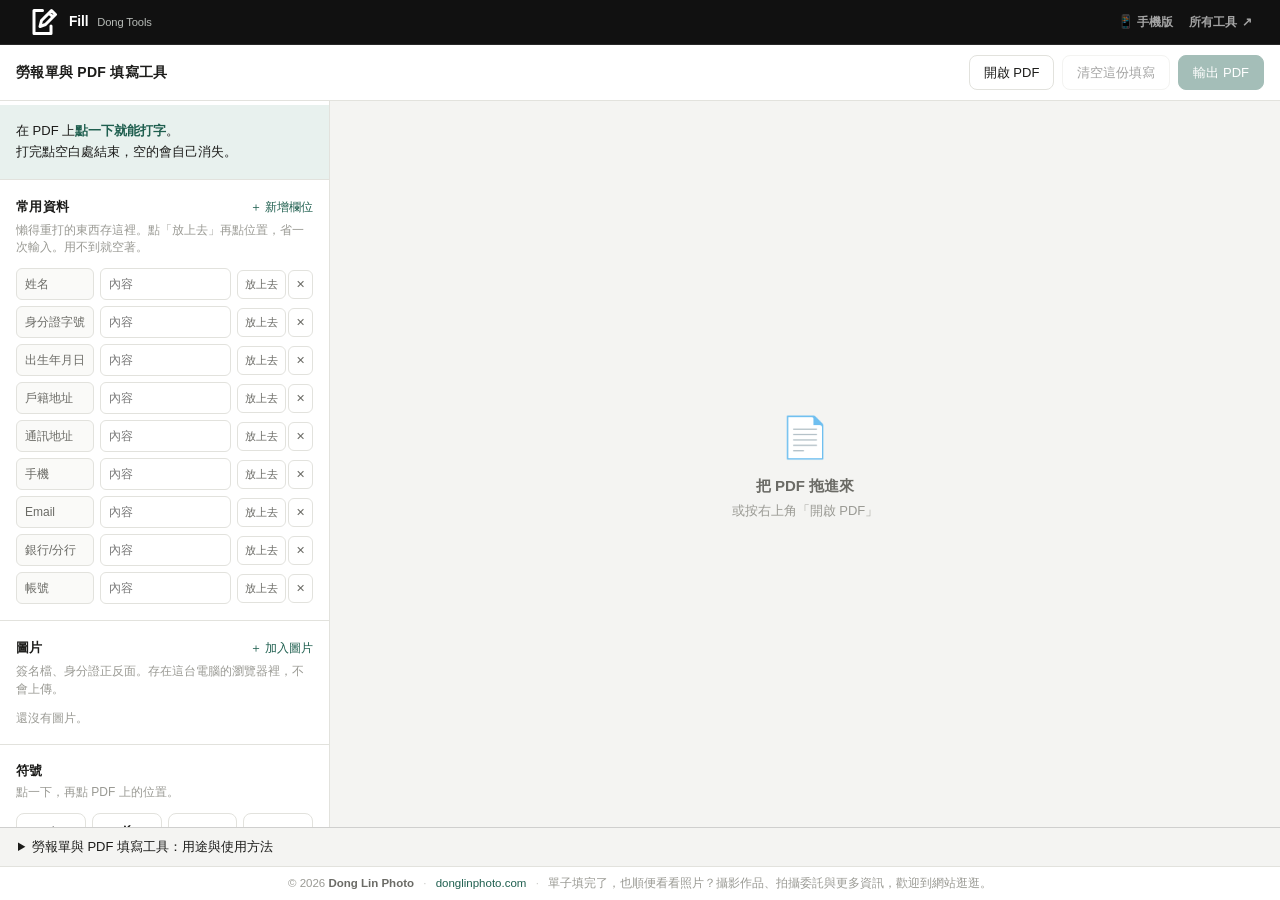
<file: index.html>
<!doctype html>
<html lang="zh-Hant">
<head>
<meta charset="utf-8">
<meta name="viewport" content="width=device-width, initial-scale=1">
<link data-tool-icon rel="icon" type="image/svg+xml" href="[data-uri]">
<link rel="icon" type="image/png" sizes="32x32" href="identity/icon-32.png">
<link rel="apple-touch-icon" href="identity/icon-180.png">
<title>勞報單與 PDF 填寫、加入簽名圖片｜Fill · Dong Tools</title>
<link rel="stylesheet" href="style.css">
<script>
/* 手機開這個網址就送去手機版。放在 head 最早執行，才不會先閃一下桌面版。
   打包成單檔時 build.mjs 只取 <body> 且會剝掉 script，所以這段不會進去
   ——單檔版沒有 m/ 目錄，導過去只會壞掉。 */
try {
  var coarse = matchMedia('(pointer: coarse)').matches;
  var isPhone = matchMedia('(max-width: 820px)').matches ||
    (coarse && Math.min(screen.width, screen.height) < 820);
  if (isPhone && location.protocol !== 'file:') {
    var full = new URLSearchParams(location.search).get('full');
    if (full) {
      try { localStorage.setItem('stayDesktop', '1'); } catch (e) {}
    }
    var stay = false;
    try { stay = !!localStorage.getItem('stayDesktop'); } catch (e) {}
    if (!stay && !full) location.replace('m/');
  }
} catch (e) {}
</script>
<meta name="description" content="開啟收到的勞務報酬單或 PDF，在指定位置填字、放入簽名與圖片，再輸出新的 PDF。保留原表單內容，適合重複填寫不同格式的勞報單。">
<meta name="robots" content="index, follow">
<meta property="og:title" content="勞報單與 PDF 填寫、加入簽名圖片｜Fill · Dong Tools">
<meta property="og:description" content="開啟收到的勞務報酬單或 PDF，在指定位置填字、放入簽名與圖片，再輸出新的 PDF。保留原表單內容，適合重複填寫不同格式的勞報單。">
<meta property="og:type" content="website">
<meta property="og:locale" content="zh_TW">
<meta property="og:site_name" content="Dong Tools">
<meta property="og:url" content="https://simple-pdf.donglinphoto.com/">
<meta property="og:image" content="https://simple-pdf.donglinphoto.com/identity/thumbnail.png">
<meta property="og:image:alt" content="勞報單與 PDF 填寫工具">
<meta name="twitter:card" content="summary_large_image">
<meta name="twitter:title" content="勞報單與 PDF 填寫、加入簽名圖片｜Fill · Dong Tools">
<meta name="twitter:description" content="開啟收到的勞務報酬單或 PDF，在指定位置填字、放入簽名與圖片，再輸出新的 PDF。保留原表單內容，適合重複填寫不同格式的勞報單。">
<meta name="twitter:image" content="https://simple-pdf.donglinphoto.com/identity/thumbnail.png">
<link rel="canonical" href="https://simple-pdf.donglinphoto.com/">
<script type="application/ld+json">{"@context": "https://schema.org", "@type": "WebApplication", "name": "勞報單與 PDF 填寫工具", "url": "https://simple-pdf.donglinphoto.com/", "description": "開啟收到的勞務報酬單或 PDF，在指定位置填字、放入簽名與圖片，再輸出新的 PDF。保留原表單內容，適合重複填寫不同格式的勞報單。", "applicationCategory": "BusinessApplication", "operatingSystem": "Web", "inLanguage": "zh-Hant-TW"}</script>
<style>
.tool-guide{flex:none;margin:0;padding:8px 18px;max-height:40vh;overflow:auto;font-size:13px;line-height:1.7;border-top:1px solid #8885}.tool-guide>summary{cursor:pointer}.tool-guide-content{max-width:960px;margin:0 auto;padding:24px 20px;font-size:14px;line-height:1.8;text-align:left}.tool-guide-content h2{font-size:18px;margin:18px 0 8px}.tool-guide-content p{margin:8px 0}.tool-guide-content ol{padding-left:24px}.tool-guide-content details{margin:8px 0}.tool-guide-content summary{cursor:pointer}.tool-guide-content a{color:inherit;text-decoration:underline}@media print{.tool-guide,.tool-guide-content{display:none!important}}
</style>
<link rel="alternate" media="only screen and (max-width: 820px)" href="https://simple-pdf.donglinphoto.com/m/">
</head>
<body>

<nav class="dong-tools-bar" aria-label="Dong Tools 品牌導覽">
  <div class="dong-tools-bar-inner">
    <a class="dong-tools-brand" aria-label="Fill · Dong Tools（前往工具總站）" href="https://tools.donglinphoto.com/" target="_blank" rel="noopener noreferrer">
      <img alt="" width="32" height="32" src="[data-uri]">
      <span>Fill</span>
      <span class="dong-tools-family">Dong Tools</span>
      <span class="sr-only">（另開新分頁）</span>
    </a>
    <div class="dong-tools-right">
      <!-- 點手機版＝改變主意，把「留在電腦版」的記憶清掉，之後用手機開才會自動進手機版 -->
      <a class="dong-tools-alt-link" href="m/"
         onclick="try{localStorage.removeItem('stayDesktop')}catch(e){}">📱 手機版</a>
      <a class="dong-tools-hub-link" href="https://tools.donglinphoto.com/" target="_blank" rel="noopener noreferrer">
        所有工具 <span aria-hidden="true">↗</span>
        <span class="sr-only">（另開新分頁）</span>
      </a>
    </div>
  </div>
</nav>

<header class="topbar">
  <h1 class="brand" style="margin:0;font-size:inherit">勞報單與 PDF 填寫工具</h1>
  <div class="topbar-actions">
    <label class="btn btn-ghost">
      開啟 PDF
      <input type="file" id="pdfInput" accept="application/pdf" hidden>
    </label>
    <button class="btn btn-ghost" id="clearMarksBtn" disabled>清空這份填寫</button>
    <button class="btn btn-primary" id="exportBtn" disabled>輸出 PDF</button>
  </div>
</header>

<div class="layout">

  <aside class="sidebar">

    <section class="panel panel-lead">
      <p class="lead">在 PDF 上<strong>點一下就能打字</strong>。<br>打完點空白處結束，空的會自己消失。</p>
    </section>

    <section class="panel">
      <div class="panel-head">
        <h2>常用資料</h2>
        <button class="link-btn" id="addFieldBtn">＋ 新增欄位</button>
      </div>
      <p class="hint">懶得重打的東西存這裡。點「放上去」再點位置，省一次輸入。用不到就空著。</p>
      <div id="fieldList" class="field-list"></div>
    </section>

    <section class="panel">
      <div class="panel-head">
        <h2>圖片</h2>
        <label class="link-btn">
          ＋ 加入圖片
          <input type="file" id="imgInput" accept="image/*" hidden multiple>
        </label>
      </div>
      <p class="hint">簽名檔、身分證正反面。存在這台電腦的瀏覽器裡，不會上傳。</p>
      <div id="imgList" class="img-list"></div>
    </section>

    <section class="panel">
      <h2>符號</h2>
      <p class="hint">點一下，再點 PDF 上的位置。</p>
      <div class="symbol-row" id="symbolRow">
        <button class="btn btn-small" data-sym="✓">✓</button>
        <button class="btn btn-small" data-sym="✗">✗</button>
        <button class="btn btn-small" data-sym="○">○</button>
        <button class="btn btn-small" data-sym="—">—</button>
      </div>
    </section>

    <section class="panel panel-muted">
      <h2>快捷鍵</h2>
      <dl class="keys">
        <dt>雙擊文字</dt><dd>改字</dd>
        <dt>方向鍵</dt><dd>微調位置</dd>
        <dt>Shift ＋ 方向鍵</dt><dd>大步移動</dd>
        <dt>Delete</dt><dd>刪掉選中的</dd>
        <dt>Esc</dt><dd>取消</dd>
      </dl>
    </section>

  </aside>

  <main class="stage" id="stage">
    <div class="empty-state" id="emptyState">
      <div class="empty-inner">
        <div class="empty-icon">📄</div>
        <h3>把 PDF 拖進來</h3>
        <p>或按右上角「開啟 PDF」</p>
      </div>
    </div>
    <div class="pages" id="pages"></div>
  </main>

</div>

<details class="tool-guide"><summary>勞報單與 PDF 填寫工具：用途與使用方法</summary><section class="tool-guide-content" aria-label="勞報單與 PDF 填寫工具使用說明"><h2>勞報單與 PDF 填寫工具可以做什麼？</h2><p>在收到的 PDF 上填入資料、簽名與圖片，輸出新檔案，適合廠商提供的不同格式勞務報酬單。</p><h2>三步使用方法</h2><ol><li>開啟要填寫的原始 PDF。</li><li>點選位置輸入文字，依需要加入簽名或圖片並調整位置。</li><li>檢查每一頁的內容，再輸出新的 PDF。</li></ol><h2>常見問題</h2><details><summary>可以修改 PDF 原本的文字嗎？</summary><p>工具是在原表單上加入文字與圖片，不會改寫 PDF 原本已印好的文字。</p></details><details><summary>簽名等同電子簽署服務嗎？</summary><p>這裡是將簽名圖片放入 PDF，沒有身分驗證、簽署流程或數位憑證。</p></details><details><summary>手機會保留填寫內容嗎？</summary><p>手機版內容只留在目前頁面，關閉前請先輸出 PDF；桌面版另有常用資料與圖片保存功能。</p></details><p><a href="https://tools.donglinphoto.com/">查看 Dong Tools 的照片排版、報價與文件工具</a></p></section></details>
<footer class="site-footer">
  <span>© <span id="year">2026</span> <strong>Dong Lin Photo</strong></span>
  <span class="dot" aria-hidden="true">·</span>
  <a href="https://donglinphoto.com" target="_blank" rel="noopener noreferrer">donglinphoto.com<span class="sr-only">（另開新分頁）</span></a>
  <span class="dot" aria-hidden="true">·</span>
  <span>單子填完了，也順便看看照片？攝影作品、拍攝委託與更多資訊，歡迎到網站逛逛。</span>
  <span id="visits" class="visits" hidden></span>
</footer>

<!-- 選取元素後的浮動工具列 -->
<div class="floating-bar" id="floatBar" hidden>
  <div class="fb-group" id="fbTextGroup">
    <button class="fb-btn" data-act="size-down" title="縮小字">A−</button>
    <span class="fb-val" id="fbSize">14</span>
    <button class="fb-btn" data-act="size-up" title="放大字">A＋</button>
    <span class="fb-sep"></span>
    <button class="fb-btn fb-edit" data-act="edit">改字</button>
  </div>
  <div class="fb-group" id="fbImgGroup">
    <button class="fb-btn" data-act="scale-down" title="縮小">−</button>
    <span class="fb-val" id="fbScale">100%</span>
    <button class="fb-btn" data-act="scale-up" title="放大">＋</button>
  </div>
  <span class="fb-sep"></span>
  <button class="fb-btn fb-del" data-act="delete" title="刪除">刪除</button>
</div>

<div class="toast" id="toast" hidden></div>

<script src="lib/pdf.js"></script>
<script src="lib/pdf-lib.min.js"></script>
<script>window.__PDFJS_WORKER_SRC = 'lib/pdf.worker.js';</script>
<script src="app.js"></script>
</body>
</html>
</file>
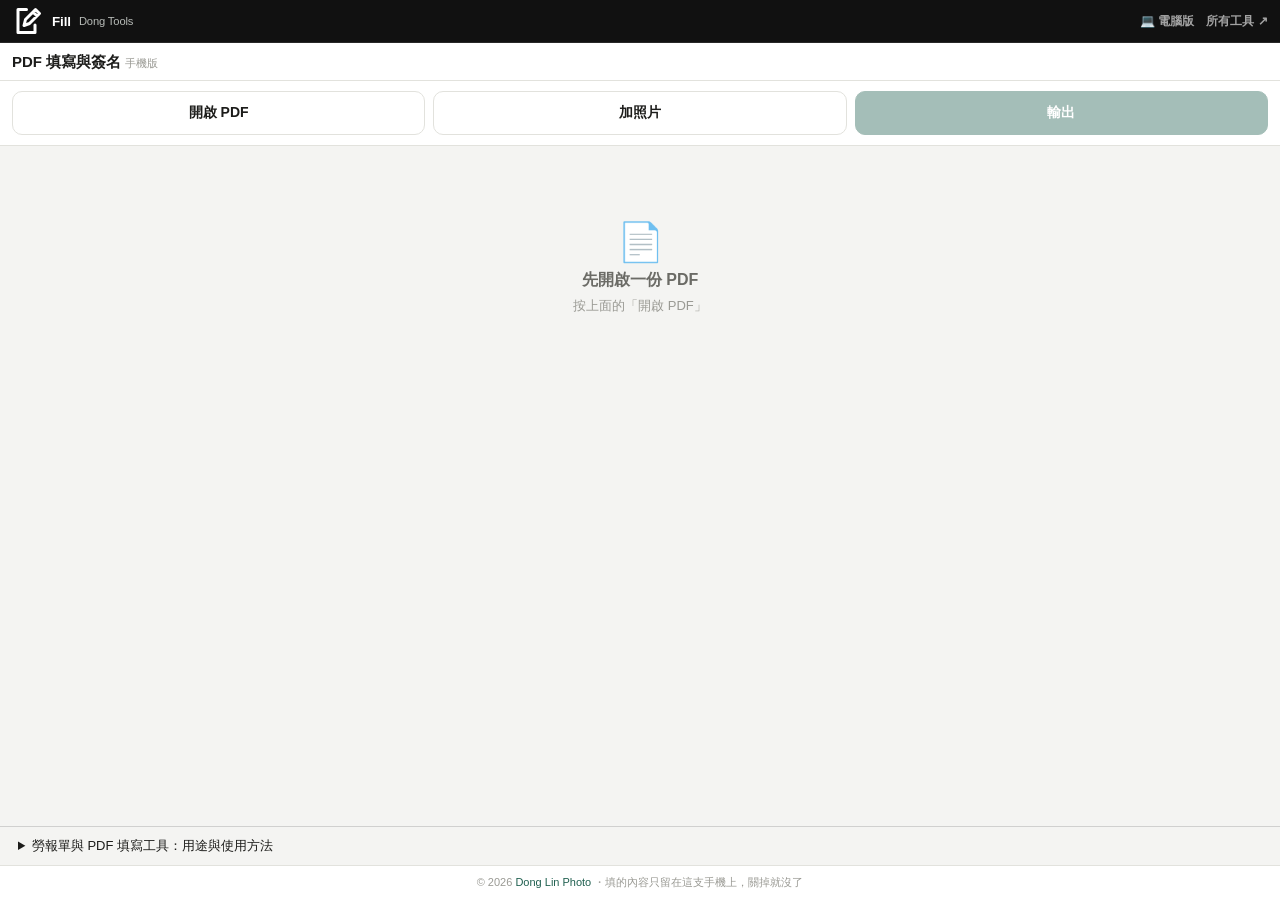
<file: m/index.html>
<!doctype html>
<html lang="zh-Hant">
<head>
<meta charset="utf-8">
<!-- 允許縮放：手機螢幕小，要對準格子得靠雙指放大 -->
<meta name="viewport" content="width=device-width, initial-scale=1, maximum-scale=5, viewport-fit=cover">
<link data-tool-icon rel="icon" type="image/svg+xml" href="[data-uri]">
<link rel="icon" type="image/png" sizes="32x32" href="../identity/icon-32.png">
<link rel="apple-touch-icon" href="../identity/icon-180.png">
<title>勞報單與 PDF 填寫、加入簽名圖片｜Fill · Dong Tools</title>
<style>
:root{
  --bg:#f4f4f2; --surface:#fff; --ink:#1c1c1a; --ink-soft:#6b6b66; --ink-faint:#9a9a94;
  --line:#e2e2dd; --accent:#1f5f4f; --accent-soft:#e8f1ee; --sel:#2f7de1; --danger:#a33a2c;
  --safe-b:env(safe-area-inset-bottom,0px);
}
*{box-sizing:border-box;}
html,body{margin:0; height:100%; overscroll-behavior:none;}
body{
  display:flex; flex-direction:column;
  font-family:-apple-system,"PingFang TC","Noto Sans TC",sans-serif;
  font-size:15px; background:var(--bg); color:var(--ink);
  -webkit-font-smoothing:antialiased; -webkit-text-size-adjust:100%;
}
.sr-only{position:absolute;width:1px;height:1px;padding:0;margin:-1px;overflow:hidden;clip:rect(0,0,0,0);white-space:nowrap;border:0;}

/* ---- Dong Tools 品牌條 ---- */
.dong-tools-bar{flex:none; background:#111; color:#fff; border-bottom:1px solid #282828;}
.dong-tools-bar-inner{display:flex; align-items:center; justify-content:space-between; gap:10px; min-height:42px; padding:0 12px;}
.dong-tools-brand,.dong-tools-hub-link,.dong-tools-alt-link{display:inline-flex; align-items:center; color:inherit; text-decoration:none;}
.dong-tools-brand{gap:8px; font-size:.84rem; font-weight:750; letter-spacing:-.01em;}
.dong-tools-brand img{width:32px;height:32px;flex-shrink:0;}
  .dong-tools-family{color:#b7bbb7;font-size:.7rem;font-weight:500;}
.dong-tools-right{display:flex; align-items:center; gap:12px;}
.dong-tools-alt-link,.dong-tools-hub-link{gap:4px; color:#a3a3a3; font-size:.76rem; font-weight:650; white-space:nowrap;}

/* ---- 標題與工具列 ---- */
header{
  flex:none; display:flex; align-items:center; gap:8px;
  padding:10px 12px 8px; background:var(--surface); border-bottom:1px solid var(--line);
}
header h1{margin:0; font-size:15px; font-weight:650;}
header .sub{font-size:11px; color:var(--ink-faint); font-weight:400;}
.spacer{flex:1;}

.toolbar{
  flex:none; display:flex; gap:8px; padding:10px 12px;
  background:var(--surface); border-bottom:1px solid var(--line);
}
.btn{
  flex:1; min-height:44px; padding:10px 12px; border-radius:10px;
  border:1px solid var(--line); background:var(--surface); color:var(--ink);
  font:inherit; font-size:14px; font-weight:600; cursor:pointer;
  display:inline-flex; align-items:center; justify-content:center; gap:6px;
  -webkit-tap-highlight-color:transparent;
}
.btn:disabled{opacity:.4;}
.btn-primary{background:var(--accent); border-color:var(--accent); color:#fff;}
label.btn{margin:0;}

/* ---- 舞台 ---- */
.stage{flex:1; min-height:0; overflow:auto; -webkit-overflow-scrolling:touch; padding:10px 0 calc(10px + var(--safe-b));}
.hintbar{
  margin:0 12px 10px; padding:10px 12px; border-radius:10px;
  background:var(--accent-soft); color:var(--ink); font-size:13px; line-height:1.55;
}
.hintbar strong{color:var(--accent);}
.pages{display:flex; flex-direction:column; align-items:center; gap:12px;}
.page-wrap{position:relative; background:#fff; box-shadow:0 1px 3px rgba(0,0,0,.16); flex:none;}
.page-wrap canvas{display:block; width:100%; height:100%;}
.overlay{position:absolute; inset:0;}

.empty{
  display:flex; flex-direction:column; align-items:center; justify-content:center;
  gap:6px; padding:64px 24px; color:var(--ink-faint); text-align:center;
}
/* 自訂的 display 會蓋掉瀏覽器對 [hidden] 的預設，沒有這行 hidden 等於沒作用 */
.empty[hidden]{display:none;}
.empty .big{font-size:38px;}
.empty h2{margin:0; font-size:16px; color:var(--ink-soft);}
.empty p{margin:0; font-size:13px;}

/* ---- 放上去的東西 ---- */
.mark{position:absolute; touch-action:none; user-select:none; transform-origin:top left;}
.mark::after{content:""; position:absolute; inset:-4px; border:1px dashed transparent; border-radius:3px;}
.mark.sel::after{border-color:var(--sel); border-style:solid;}
.mark-text{white-space:pre; color:#111; font-family:"PingFang TC","Noto Sans TC",sans-serif; min-width:1px;}
.mark-text.editing{
  outline:none; user-select:text; -webkit-user-select:text;
  background:rgba(47,125,225,.08); min-width:10px;
}
.mark-image img{display:block; width:100%; height:100%; pointer-events:none;}

/* ---- 選中後的操作列（固定在底部，手指好按）---- */
.actionbar{
  position:fixed; left:0; right:0; bottom:0; z-index:40;
  display:flex; gap:6px; padding:8px 10px calc(8px + var(--safe-b));
  background:#23231f; color:#fff;
}
.actionbar[hidden]{display:none;}
.actionbar button{
  flex:1; min-height:44px; border:none; border-radius:8px;
  background:rgba(255,255,255,.14); color:#fff; font:inherit; font-size:14px; font-weight:600;
  -webkit-tap-highlight-color:transparent;
}
.actionbar button.del{background:var(--danger);}
.actionbar .val{
  min-width:52px; display:inline-flex; align-items:center; justify-content:center;
  font-size:13px; color:#c9c9c2; font-variant-numeric:tabular-nums;
}

.toast{
  position:fixed; left:50%; bottom:calc(76px + var(--safe-b)); transform:translateX(-50%);
  z-index:50; max-width:86vw; padding:10px 16px; border-radius:20px;
  background:#23231f; color:#fff; font-size:13px; text-align:center; pointer-events:none;
}
.toast[hidden]{display:none;}

footer{
  flex:none; padding:8px 12px calc(8px + var(--safe-b));
  text-align:center; font-size:11px; line-height:1.6; color:var(--ink-faint);
  background:var(--surface); border-top:1px solid var(--line);
}
footer a{color:var(--accent); text-decoration:none;}
footer .visits{color:var(--accent);}
footer .visits[hidden]{display:none;}
</style>
<meta name="description" content="開啟收到的勞務報酬單或 PDF，在指定位置填字、放入簽名與圖片，再輸出新的 PDF。保留原表單內容，適合重複填寫不同格式的勞報單。">
<meta name="robots" content="index, follow">
<meta property="og:title" content="勞報單與 PDF 填寫、加入簽名圖片｜Fill · Dong Tools">
<meta property="og:description" content="開啟收到的勞務報酬單或 PDF，在指定位置填字、放入簽名與圖片，再輸出新的 PDF。保留原表單內容，適合重複填寫不同格式的勞報單。">
<meta property="og:type" content="website">
<meta property="og:locale" content="zh_TW">
<meta property="og:site_name" content="Dong Tools">
<meta property="og:url" content="https://simple-pdf.donglinphoto.com/">
<meta property="og:image" content="https://simple-pdf.donglinphoto.com/identity/thumbnail.png">
<meta property="og:image:alt" content="勞報單與 PDF 填寫工具">
<meta name="twitter:card" content="summary_large_image">
<meta name="twitter:title" content="勞報單與 PDF 填寫、加入簽名圖片｜Fill · Dong Tools">
<meta name="twitter:description" content="開啟收到的勞務報酬單或 PDF，在指定位置填字、放入簽名與圖片，再輸出新的 PDF。保留原表單內容，適合重複填寫不同格式的勞報單。">
<meta name="twitter:image" content="https://simple-pdf.donglinphoto.com/identity/thumbnail.png">
<link rel="canonical" href="https://simple-pdf.donglinphoto.com/">
<script type="application/ld+json">{"@context": "https://schema.org", "@type": "WebApplication", "name": "勞報單與 PDF 填寫工具", "url": "https://simple-pdf.donglinphoto.com/", "description": "開啟收到的勞務報酬單或 PDF，在指定位置填字、放入簽名與圖片，再輸出新的 PDF。保留原表單內容，適合重複填寫不同格式的勞報單。", "applicationCategory": "BusinessApplication", "operatingSystem": "Web", "inLanguage": "zh-Hant-TW"}</script>
<style>
.tool-guide{flex:none;margin:0;padding:8px 18px;max-height:40vh;overflow:auto;font-size:13px;line-height:1.7;border-top:1px solid #8885}.tool-guide>summary{cursor:pointer}.tool-guide-content{max-width:960px;margin:0 auto;padding:24px 20px;font-size:14px;line-height:1.8;text-align:left}.tool-guide-content h2{font-size:18px;margin:18px 0 8px}.tool-guide-content p{margin:8px 0}.tool-guide-content ol{padding-left:24px}.tool-guide-content details{margin:8px 0}.tool-guide-content summary{cursor:pointer}.tool-guide-content a{color:inherit;text-decoration:underline}@media print{.tool-guide,.tool-guide-content{display:none!important}}
</style>
</head>
<body>

<nav class="dong-tools-bar" aria-label="Dong Tools 品牌導覽">
  <div class="dong-tools-bar-inner">
    <a class="dong-tools-brand" aria-label="Fill · Dong Tools（前往工具總站）" href="https://tools.donglinphoto.com/" target="_blank" rel="noopener noreferrer">
      <img alt="" width="32" height="32" src="[data-uri]">
      <span>Fill</span>
      <span class="dong-tools-family">Dong Tools</span>
      <span class="sr-only">（另開新分頁）</span>
    </a>
    <div class="dong-tools-right">
      <!-- ?full=1 讓電腦版記住選擇，手機上才不會又被導回這裡 -->
      <a class="dong-tools-alt-link" href="../?full=1">💻 電腦版</a>
      <a class="dong-tools-hub-link" href="https://tools.donglinphoto.com/" target="_blank" rel="noopener noreferrer">
        所有工具 <span aria-hidden="true">↗</span>
        <span class="sr-only">（另開新分頁）</span>
      </a>
    </div>
  </div>
</nav>

<header>
  <h1>PDF 填寫與簽名 <span class="sub">手機版</span></h1>
  <span class="spacer"></span>
</header>

<div class="toolbar">
  <label class="btn">
    開啟 PDF
    <input type="file" id="pdfInput" accept="application/pdf" hidden>
  </label>
  <label class="btn" id="photoLabel">
    加照片
    <input type="file" id="imgInput" accept="image/*" hidden>
  </label>
  <button class="btn btn-primary" id="exportBtn" disabled>輸出</button>
</div>

<main class="stage" id="stage">
  <div class="hintbar" id="hintbar" hidden>
    在要填的地方<strong>點一下就能打字</strong>。放大用雙指撐開，位置不對就直接拖。
  </div>
  <div class="empty" id="empty">
    <div class="big">📄</div>
    <h2>先開啟一份 PDF</h2>
    <p>按上面的「開啟 PDF」</p>
  </div>
  <div class="pages" id="pages"></div>
</main>

<div class="actionbar" id="actionbar" hidden>
  <button id="minusBtn">−</button>
  <span class="val" id="sizeVal">12</span>
  <button id="plusBtn">＋</button>
  <button id="editBtn">改字</button>
  <button class="del" id="delBtn">刪除</button>
</div>

<div class="toast" id="toast" hidden></div>

<details class="tool-guide"><summary>勞報單與 PDF 填寫工具：用途與使用方法</summary><section class="tool-guide-content" aria-label="勞報單與 PDF 填寫工具使用說明"><h2>勞報單與 PDF 填寫工具可以做什麼？</h2><p>在收到的 PDF 上填入資料、簽名與圖片，輸出新檔案，適合廠商提供的不同格式勞務報酬單。</p><h2>三步使用方法</h2><ol><li>開啟要填寫的原始 PDF。</li><li>點選位置輸入文字，依需要加入簽名或圖片並調整位置。</li><li>檢查每一頁的內容，再輸出新的 PDF。</li></ol><h2>常見問題</h2><details><summary>可以修改 PDF 原本的文字嗎？</summary><p>工具是在原表單上加入文字與圖片，不會改寫 PDF 原本已印好的文字。</p></details><details><summary>簽名等同電子簽署服務嗎？</summary><p>這裡是將簽名圖片放入 PDF，沒有身分驗證、簽署流程或數位憑證。</p></details><details><summary>手機會保留填寫內容嗎？</summary><p>手機版內容只留在目前頁面，關閉前請先輸出 PDF；桌面版另有常用資料與圖片保存功能。</p></details><p><a href="https://tools.donglinphoto.com/">查看 Dong Tools 的照片排版、報價與文件工具</a></p></section></details>
<footer>
  © <span id="year">2026</span> <a href="https://donglinphoto.com" target="_blank" rel="noopener noreferrer">Dong Lin Photo</a>
  ・填的內容只留在這支手機上，關掉就沒了<span id="visits" class="visits" hidden></span>
</footer>

<script src="../lib/pdf.js"></script>
<script src="../lib/pdf-lib.min.js"></script>
<script>
window.__PDFJS_WORKER_SRC = '../lib/pdf.worker.js';
</script>
<script>
(function () {
  'use strict';

  var pdfjsLib = window.pdfjsLib;
  pdfjsLib.GlobalWorkerOptions.workerSrc = window.__PDFJS_WORKER_SRC;
  var PDFDocument = window.PDFLib.PDFDocument;

  var RENDER_SCALE = 2;      // 背景畫布解析度
  var EXPORT_SCALE = 3;      // 輸出時標註層解析度
  var LINE_HEIGHT = 1.2;
  var TEXT_FONT = '"PingFang TC","Noto Sans TC",-apple-system,sans-serif';
  var DEFAULT_SIZE = 12;     // PDF point
  var DEFAULT_IMG_W = 150;   // PDF point
  var TAP_SLOP = 10;         // 手指移動超過這個距離就當成捲動，不是點擊

  // 手機版刻意不存任何東西：全部只活在這個變數裡，關掉分頁就沒了
  var S = {
    fileName: '', pdfBytes: null, cssScale: 1,
    pages: [], marks: [], images: {}, seq: 0,
    selectedId: null, editingId: null,
    pendingImage: null,   // 選好照片、等使用者點位置放上去
  };

  var $ = function (id) { return document.getElementById(id); };
  var el = {
    pdfInput: $('pdfInput'), imgInput: $('imgInput'), exportBtn: $('exportBtn'),
    stage: $('stage'), pages: $('pages'), empty: $('empty'), hintbar: $('hintbar'),
    actionbar: $('actionbar'), sizeVal: $('sizeVal'), minusBtn: $('minusBtn'),
    plusBtn: $('plusBtn'), editBtn: $('editBtn'), delBtn: $('delBtn'), toast: $('toast'),
  };

  var toastTimer = null;
  function toast(msg, ms) {
    el.toast.textContent = msg;
    el.toast.hidden = false;
    clearTimeout(toastTimer);
    toastTimer = setTimeout(function () { el.toast.hidden = true; }, ms || 2200);
  }
  function uid() { return Math.random().toString(36).slice(2, 10); }
  function findMark(id) {
    for (var i = 0; i < S.marks.length; i++) if (S.marks[i].id === id) return S.marks[i];
    return null;
  }
  function markNode(id) { return el.pages.querySelector('[data-id="' + id + '"]'); }

  /* ---------- 開啟 PDF ---------- */

  el.pdfInput.addEventListener('change', function (e) {
    var f = e.target.files[0];
    if (f) openPdf(f);
    e.target.value = '';
  });

  // Same bounds as desktop: keep eager PDF rendering finite on mobile too.
  var MAX_PDF_BYTES = 25 * 1024 * 1024;
  var MAX_PDF_PAGES = 100;
  var MAX_PAGE_PIXELS = 16 * 1024 * 1024;
  var MAX_DOCUMENT_PIXELS = 40 * 1024 * 1024;
  var pdfLoadVersion = 0;
  var activePdfReader = null;
  var activePdfTask = null;

  function releasePageCanvases(pages) {
    pages.forEach(function (page) {
      var canvas = page.wrapEl.querySelector('canvas');
      if (canvas) { canvas.width = 0; canvas.height = 0; }
    });
  }

  function openPdf(file) {
    if (!file) return Promise.resolve();
    var version = ++pdfLoadVersion;
    if (activePdfReader && activePdfReader.readyState === 1) activePdfReader.abort();
    if (activePdfTask) activePdfTask.destroy().catch(function () {});
    if (file.size > MAX_PDF_BYTES) {
      alert('檔案超過 25 MB，請先縮小或分割 PDF 再開啟。');
      return Promise.resolve();
    }
    var reader = new FileReader();
    activePdfReader = reader;
    return new Promise(function (resolve, reject) {
      reader.onload = function () { resolve(reader.result); };
      reader.onerror = function () { reject(reader.error || new Error('檔案讀取失敗')); };
      reader.onabort = function () { reject(new Error('檔案讀取已取消')); };
      reader.readAsArrayBuffer(file);
    }).then(function (buf) {
      if (version !== pdfLoadVersion) return;
      return renderPdf(buf, file.name, version);
    }).catch(function (err) {
      if (version !== pdfLoadVersion) return;
      console.error(err);
      alert(/password|encrypt/i.test(err.message || '')
        ? '這份 PDF 有密碼保護，請先存一份沒有密碼的。'
        : '這份 PDF 打不開：' + err.message);
    }).finally(function () {
      if (activePdfReader === reader) activePdfReader = null;
    });
  }

  async function renderPdf(buf, fileName, version) {
    var task = pdfjsLib.getDocument({ data: buf.slice(0), isEvalSupported: false });
    activePdfTask = task;
    var pages = [];
    var committed = false;
    var cssScale = 1;
    try {
      var doc = await task.promise;
      if (doc.numPages > MAX_PDF_PAGES) throw new Error('PDF 超過 100 頁，請先分割檔案再開啟。');
      var totalPixels = 0;
      var avail = el.stage.clientWidth - 16;
      for (var n = 1; n <= doc.numPages; n++) {
        if (version !== pdfLoadVersion) return;
        var page = await doc.getPage(n);
        if (version !== pdfLoadVersion) return;
        var vp = page.getViewport({ scale: 1 });
        if (n === 1) cssScale = avail / vp.width;
        var wrap = document.createElement('div');
        wrap.className = 'page-wrap';
        wrap.style.width = (vp.width * cssScale) + 'px';
        wrap.style.height = (vp.height * cssScale) + 'px';
        var rv = page.getViewport({ scale: RENDER_SCALE });
        var width = Math.floor(rv.width), height = Math.floor(rv.height);
        var pixels = width * height;
        if (!Number.isFinite(pixels) || width <= 0 || height <= 0 || pixels > MAX_PAGE_PIXELS || totalPixels + pixels > MAX_DOCUMENT_PIXELS) {
          throw new Error('PDF 頁面尺寸或總解析度過大，請先縮小或分割檔案再開啟。');
        }
        totalPixels += pixels;
        var canvas = document.createElement('canvas');
        canvas.width = width;
        canvas.height = height;
        var ov = document.createElement('div');
        ov.className = 'overlay';
        ov.dataset.page = String(n);
        wrap.appendChild(canvas);
        wrap.appendChild(ov);
        pages.push({ pageNum: n, width: vp.width, height: vp.height,
          wrapEl: wrap, overlayEl: ov });
        await page.render({ canvasContext: canvas.getContext('2d'), viewport: rv }).promise;
        page.cleanup();
        attachOverlay(ov);
      }
      if (version !== pdfLoadVersion) return;
      // Keep the current document and edits until the entire replacement is ready.
      stopEditing();
      hideActions();
      releasePageCanvases(S.pages);
      S.pdfBytes = buf;
      S.fileName = fileName.replace(/\.pdf$/i, '');
      S.marks = [];
      S.selectedId = null;
      S.pendingImage = null;
      S.cssScale = cssScale;
      S.pages = pages;
      el.pages.replaceChildren.apply(el.pages, pages.map(function (page) { return page.wrapEl; }));
      committed = true;
      el.empty.hidden = true;
      el.hintbar.hidden = false;
      el.exportBtn.disabled = exportingPdf;
      el.stage.scrollTop = 0;
      toast('已開啟：共 ' + doc.numPages + ' 頁');
    } finally {
      if (!committed) releasePageCanvases(pages);
      if (activePdfTask === task) activePdfTask = null;
      await task.destroy().catch(function () {});
    }
  }

  /* ---------- 在 overlay 上點一下 ---------- */

  function attachOverlay(ov) {
    var start = null;

    ov.addEventListener('pointerdown', function (e) {
      if (e.target !== ov) return;      // 點在既有標註上，交給它自己處理
      start = { x: e.clientX, y: e.clientY, t: Date.now() };
    });

    ov.addEventListener('pointerup', function (e) {
      if (e.target !== ov || !start) return;
      var moved = Math.hypot(e.clientX - start.x, e.clientY - start.y);
      var quick = Date.now() - start.t < 700;
      start = null;
      // 手指有滑動就是在捲動或縮放，不要誤開文字框
      if (moved > TAP_SLOP || !quick) return;

      // 正在打字時點別處：先收掉這格，再接著開下一格。
      // 只 return 的話，連續填表每格都要點兩次，放照片也會被卡住。
      if (S.editingId) stopEditing();

      var r = ov.getBoundingClientRect();
      var x = (e.clientX - r.left) / S.cssScale;
      var y = (e.clientY - r.top) / S.cssScale;
      var pageNum = Number(ov.dataset.page);

      if (S.pendingImage) {
        addImage(pageNum, x, y, S.pendingImage);
        S.pendingImage = null;
        return;
      }
      var m = addText(pageNum, x, y, '');
      startEditing(m.id);
    });
  }

  /* ---------- 建立與繪製 ---------- */

  function addText(page, x, y, text) {
    var m = {
      id: uid(), seq: S.seq++, page: page, kind: 'text',
      x: x, y: y - DEFAULT_SIZE / 2, text: text, size: DEFAULT_SIZE,
    };
    S.marks.push(m);
    render(m);
    select(m.id);
    return m;
  }

  function addImage(page, x, y, imgId) {
    var img = S.images[imgId];
    if (!img) return null;
    var w = img.lastWidth || DEFAULT_IMG_W;
    var h = w * (img.h / img.w);
    var m = {
      id: uid(), seq: S.seq++, page: page, kind: 'image', imgId: imgId,
      x: x - w / 2, y: y - h / 2, w: w, h: h,
    };
    S.marks.push(m);
    render(m);
    select(m.id);
    return m;
  }

  function render(m) {
    var info = null;
    for (var i = 0; i < S.pages.length; i++) if (S.pages[i].pageNum === m.page) info = S.pages[i];
    if (!info) return;

    var node = info.overlayEl.querySelector('[data-id="' + m.id + '"]');
    if (!node) {
      node = document.createElement('div');
      node.className = 'mark mark-' + m.kind;
      node.dataset.id = m.id;
      attachMark(node);
      info.overlayEl.appendChild(node);
    }

    node.style.left = (m.x * S.cssScale) + 'px';
    node.style.top = (m.y * S.cssScale) + 'px';

    if (m.kind === 'text') {
      if (S.editingId !== m.id) node.textContent = m.text;
      node.style.fontSize = (m.size * S.cssScale) + 'px';
      node.style.fontFamily = TEXT_FONT;
      node.style.lineHeight = String(LINE_HEIGHT);
    } else {
      var img = S.images[m.imgId];
      node.style.width = (m.w * S.cssScale) + 'px';
      node.style.height = (m.h * S.cssScale) + 'px';
      var ie = node.querySelector('img');
      if (!ie) { ie = document.createElement('img'); node.appendChild(ie); }
      if (img && ie.src !== img.dataUrl) ie.src = img.dataUrl;
    }
    node.classList.toggle('sel', m.id === S.selectedId);
  }

  /* ---------- 拖曳 ---------- */

  function attachMark(node) {
    var drag = null;

    node.addEventListener('pointerdown', function (e) {
      var id = node.dataset.id;
      if (S.editingId === id) { e.stopPropagation(); return; }  // 編輯中讓游標正常運作
      e.stopPropagation();
      e.preventDefault();

      if (S.editingId) stopEditing();
      var m = findMark(id);
      if (!m) return;
      select(id);
      drag = { x: e.clientX, y: e.clientY, ox: m.x, oy: m.y, moved: false };
      node.setPointerCapture(e.pointerId);
    });

    node.addEventListener('pointermove', function (e) {
      if (!drag) return;
      var m = findMark(node.dataset.id);
      if (!m) return;
      var dx = (e.clientX - drag.x) / S.cssScale;
      var dy = (e.clientY - drag.y) / S.cssScale;
      if (Math.abs(dx) > 0.5 || Math.abs(dy) > 0.5) drag.moved = true;
      m.x = drag.ox + dx;
      m.y = drag.oy + dy;
      render(m);
    });

    function end(e) {
      if (!drag) return;
      var wasMoved = drag.moved;
      drag = null;
      try { node.releasePointerCapture(e.pointerId); } catch (err) {}
      // 沒移動＝單純點一下；文字的話直接進入編輯，少一次操作
      var m = findMark(node.dataset.id);
      if (!wasMoved && m && m.kind === 'text') startEditing(m.id);
    }
    node.addEventListener('pointerup', end);
    node.addEventListener('pointercancel', end);
  }

  /* ---------- 就地編輯 ---------- */

  function startEditing(id) {
    var m = findMark(id), node = markNode(id);
    if (!m || !node || m.kind !== 'text') return;
    if (S.editingId && S.editingId !== id) stopEditing();

    S.editingId = id;
    select(id);
    node.contentEditable = 'plaintext-only';
    node.classList.add('editing');
    node.focus();

    var range = document.createRange();
    range.selectNodeContents(node);
    var sel = window.getSelection();
    sel.removeAllRanges();
    sel.addRange(range);
    if (!m.text) sel.collapseToEnd();

    node.addEventListener('blur', onBlur);
  }

  function onBlur() { stopEditing(); }

  function stopEditing() {
    var id = S.editingId;
    if (!id) return;
    S.editingId = null;

    var m = findMark(id), node = markNode(id);
    if (!node) return;
    node.removeEventListener('blur', onBlur);
    node.contentEditable = 'false';
    node.classList.remove('editing');

    var text = (node.textContent || '').replace(/ /g, ' ').replace(/\s+$/, '');
    if (!text.trim()) { removeMark(id); return; }   // 空的就收掉，誤點不留東西
    if (m) { m.text = text; render(m); showActions(id); }
  }

  /* ---------- 選取與底部操作列 ---------- */

  function select(id) {
    if (S.selectedId && S.selectedId !== id) {
      var prev = markNode(S.selectedId);
      if (prev) prev.classList.remove('sel');
    }
    S.selectedId = id;
    if (!id) { hideActions(); return; }
    var node = markNode(id);
    if (node) node.classList.add('sel');
    showActions(id);
  }

  function showActions(id) {
    var m = findMark(id);
    if (!m) return hideActions();
    var isText = m.kind === 'text';
    el.editBtn.hidden = !isText;
    el.sizeVal.textContent = isText ? String(Math.round(m.size)) : Math.round(m.w) + 'pt';
    el.actionbar.hidden = false;
  }

  function hideActions() { el.actionbar.hidden = true; }

  function removeMark(id) {
    if (S.editingId === id) S.editingId = null;
    var node = markNode(id);
    if (node && node.parentNode) node.parentNode.removeChild(node);
    S.marks = S.marks.filter(function (m) { return m.id !== id; });
    if (S.selectedId === id) { S.selectedId = null; hideActions(); }
  }

  el.delBtn.addEventListener('click', function () {
    if (S.selectedId) removeMark(S.selectedId);
  });

  el.editBtn.addEventListener('click', function () {
    if (S.selectedId) startEditing(S.selectedId);
  });

  function resize(dir) {
    var m = findMark(S.selectedId);
    if (!m) return;
    if (m.kind === 'text') {
      m.size = Math.max(5, Math.min(72, m.size + dir));
    } else {
      var f = dir > 0 ? 1.12 : 1 / 1.12;
      var cx = m.x + m.w / 2, cy = m.y + m.h / 2;
      m.w = Math.max(20, m.w * f);
      m.h = Math.max(20, m.h * f);
      m.x = cx - m.w / 2;
      m.y = cy - m.h / 2;
      var img = S.images[m.imgId];
      if (img) img.lastWidth = m.w;    // 記住這張圖慣用大小，同一次操作內有效
    }
    render(m);
    showActions(m.id);
  }
  el.plusBtn.addEventListener('click', function () { resize(1); });
  el.minusBtn.addEventListener('click', function () { resize(-1); });

  /* ---------- 加照片 ---------- */

  el.imgInput.addEventListener('change', function (e) {
    var f = e.target.files[0];
    e.target.value = '';
    if (!f || !S.pages.length) {
      if (!S.pages.length) toast('請先開啟一份 PDF');
      return;
    }
    var reader = new FileReader();
    reader.onload = function () {
      shrink(reader.result).then(function (out) {
        var id = uid();
        S.images[id] = { dataUrl: out.dataUrl, w: out.w, h: out.h, lastWidth: DEFAULT_IMG_W };
        S.pendingImage = id;
        toast('點一下要放照片的位置', 3200);
      }).catch(function () { toast('這張圖讀不開'); });
    };
    reader.readAsDataURL(f);
  });

  // 手機拍的照片動輒四千像素，先縮再說；有透明背景（簽名檔）就維持 PNG
  function shrink(url) {
    return loadImage(url).then(function (img) {
      var max = 1800;
      var s = Math.min(1, max / Math.max(img.naturalWidth, img.naturalHeight));
      var w = Math.round(img.naturalWidth * s), h = Math.round(img.naturalHeight * s);
      var c = document.createElement('canvas');
      c.width = w; c.height = h;
      var ctx = c.getContext('2d');
      ctx.drawImage(img, 0, 0, w, h);
      var transparent = false;
      try {
        var d = ctx.getImageData(0, 0, w, h).data;
        for (var i = 3; i < d.length; i += 4) { if (d[i] < 250) { transparent = true; break; } }
      } catch (e) { transparent = true; }
      return {
        dataUrl: transparent ? c.toDataURL('image/png') : c.toDataURL('image/jpeg', 0.88),
        w: w, h: h,
      };
    });
  }

  function loadImage(src) {
    return new Promise(function (res, rej) {
      var i = new Image();
      i.onload = function () { res(i); };
      i.onerror = function () { rej(new Error('圖片載入失敗')); };
      i.src = src;
    });
  }

  /* ---------- 輸出 ---------- */

  el.exportBtn.addEventListener('click', function () { exportPdf(); });

  var exportingPdf = false;

  function exportPdf() {
    if (!S.pdfBytes || exportingPdf) return Promise.resolve();
    stopEditing();

    var snapshot = {
      pdfBytes: S.pdfBytes, fileName: S.fileName,
      marks: S.marks.map(function (mark) { return Object.assign({}, mark); }),
      pages: S.pages.map(function (page) { return { width: page.width, height: page.height }; }),
      images: Object.assign({}, S.images),
    };
    exportingPdf = true;
    el.exportBtn.disabled = true;
    var label = el.exportBtn.textContent;
    el.exportBtn.textContent = '產生中…';

    return PDFDocument.load(snapshot.pdfBytes.slice(0)).then(function (out) {
      var outPages = out.getPages();
      var jobs = Promise.resolve();

      outPages.forEach(function (outPage, i) {
        var pageMarks = snapshot.marks.filter(function (m) { return m.page === i + 1; });
        if (!pageMarks.length) return;
        var info = snapshot.pages[i];

        jobs = jobs.then(function () {
          var box = outPage.getCropBox();
          var rotation = ((outPage.getRotation().angle % 360) + 360) % 360;

          var layer = document.createElement('canvas');
          layer.width = Math.round(info.width * EXPORT_SCALE);
          layer.height = Math.round(info.height * EXPORT_SCALE);
          var ctx = layer.getContext('2d');
          ctx.scale(EXPORT_SCALE, EXPORT_SCALE);

          var ordered = pageMarks.sort(function (a, b) { return a.seq - b.seq; });
          var seq = Promise.resolve();

          ordered.forEach(function (m) {
            seq = seq.then(function () {
              if (m.kind === 'text') {
                ctx.font = m.size + 'px ' + TEXT_FONT;
                ctx.fillStyle = '#111111';
                ctx.textBaseline = 'top';
                m.text.split('\n').forEach(function (line, li) {
                  ctx.fillText(line, m.x, m.y + li * m.size * LINE_HEIGHT);
                });
                return null;
              }
              var img = snapshot.images[m.imgId];
              if (!img) return null;
              return loadImage(img.dataUrl).then(function (bitmap) {
                ctx.drawImage(bitmap, m.x, m.y, m.w, m.h);
              });
            });
          });

          return seq.then(function () {
            var flat = unrotate(layer, rotation, box, EXPORT_SCALE);
            return out.embedPng(flat.toDataURL('image/png')).then(function (png) {
              outPage.drawImage(png, { x: box.x, y: box.y, width: box.width, height: box.height });
            });
          });
        });
      });

      return jobs.then(function () { return out.save(); });
    }).then(function (bytes) {
      deliver(new Blob([bytes], { type: 'application/pdf' }), (snapshot.fileName || '文件') + '-已填.pdf');
    }).catch(function (err) {
      console.error(err);
      alert('輸出失敗：' + err.message);
    }).then(function () {
      exportingPdf = false;
      el.exportBtn.textContent = label;
      el.exportBtn.disabled = false;
    });
  }

  // 頁面若有旋轉，標註層要先轉回未旋轉的座標系才對得上
  function unrotate(layer, rotation, box, scale) {
    if (rotation === 0) return layer;
    var out = document.createElement('canvas');
    out.width = Math.round(box.width * scale);
    out.height = Math.round(box.height * scale);
    var ctx = out.getContext('2d');
    if (rotation === 90) { ctx.translate(0, out.height); ctx.rotate(-Math.PI / 2); }
    else if (rotation === 180) { ctx.translate(out.width, out.height); ctx.rotate(Math.PI); }
    else if (rotation === 270) { ctx.translate(out.width, 0); ctx.rotate(Math.PI / 2); }
    ctx.drawImage(layer, 0, 0);
    return out;
  }

  /* 手機上「下載」常常不好用，能分享就走分享（存到檔案、傳 LINE、寄信都在這裡） */
  function deliver(blob, filename) {
    var file = null;
    try { file = new File([blob], filename, { type: 'application/pdf' }); } catch (e) {}

    if (file && navigator.canShare && navigator.canShare({ files: [file] })) {
      navigator.share({ files: [file], title: filename })
        .catch(function () { download(blob, filename); });
      return;
    }
    download(blob, filename);
  }

  function download(blob, filename) {
    var url = URL.createObjectURL(blob);
    var a = document.createElement('a');
    a.href = url;
    a.download = filename;
    document.body.appendChild(a);
    a.click();
    document.body.removeChild(a);
    setTimeout(function () { URL.revokeObjectURL(url); }, 4000);
    toast('已輸出，檢查一下有沒有跑位');
  }

  /* ---------- 起始 ---------- */

  $('year').textContent = String(new Date().getFullYear());

  /* 使用次數：跟電腦版共用同一個 namespace，一支工具就是一個數字，不分裝置。
     送出去的只有「有人開了這一頁」，不含任何填寫內容；失敗就安靜隱藏。 */
  fetch('https://abacus.jasoncameron.dev/hit/donglinphoto-pdf-fill/visits')
    .then(function (r) { return r.json(); })
    .then(function (d) {
      if (!d || !d.value) return;
      var v = $('visits');
      v.textContent = '・✍️ 已代填 ' + d.value.toLocaleString() + ' 份沒人想填的表';
      v.hidden = false;
    })
    .catch(function () {});
})();
</script>
</body>
</html>
</file>
<file: style.css>
:root {
  --bg: #f4f4f2;
  --surface: #ffffff;
  --ink: #1c1c1a;
  --ink-soft: #6b6b66;
  --ink-faint: #9a9a94;
  --line: #e2e2dd;
  --accent: #1f5f4f;
  --accent-soft: #e8f1ee;
  --danger: #a33a2c;
  --sel: #2f7de1;
  --radius: 8px;
  --sidebar-w: 330px;
  --topbar-h: 56px;
}

* { box-sizing: border-box; }

html, body {
  margin: 0;
  height: 100%;
  overflow: hidden;
}

body {
  font-family: -apple-system, BlinkMacSystemFont, "Helvetica Neue",
               "PingFang TC", "Noto Sans TC", sans-serif;
  background: var(--bg);
  color: var(--ink);
  font-size: 14px;
  line-height: 1.5;
  -webkit-font-smoothing: antialiased;

  /* 直向排列：品牌條、工具列、主體、頁尾。
     主體用 flex:1 撐開，就不必為了上下多幾條而回頭改高度計算。 */
  display: flex;
  flex-direction: column;
}

/* 只給螢幕閱讀器看的說明文字 */
.sr-only {
  position: absolute;
  width: 1px;
  height: 1px;
  padding: 0;
  margin: -1px;
  overflow: hidden;
  clip: rect(0, 0, 0, 0);
  white-space: nowrap;
  border: 0;
}

h2, h3 { margin: 0; font-weight: 600; }

/* ---------- Dong Tools 品牌條 ---------- */

/* 這條在淺色與深色模式都維持深色，跨工具才是同一條 */
.dong-tools-bar {
  flex: none;
  background: #111111;
  color: #ffffff;
  border-bottom: 1px solid #282828;
}

.dong-tools-bar-inner {
  display: flex;
  align-items: center;
  justify-content: space-between;
  gap: 20px;
  min-height: 44px;
  max-width: 1440px;
  margin: 0 auto;
  padding: 0 28px;
}

.dong-tools-brand,
.dong-tools-hub-link,
.dong-tools-alt-link {
  display: inline-flex;
  align-items: center;
  color: inherit;
  text-decoration: none;
}

.dong-tools-brand {
  gap: 9px;
  font-size: 0.86rem;
  font-weight: 750;
  letter-spacing: -0.01em;
}

.dong-tools-brand img{width:32px;height:32px;flex-shrink:0;}
.dong-tools-family{color:#b7bbb7;font-size:.7rem;font-weight:500;}

.dong-tools-right {
  display: flex;
  align-items: center;
  gap: 16px;
}

.dong-tools-hub-link,
.dong-tools-alt-link {
  gap: 5px;
  color: #a3a3a3;
  font-size: 0.78rem;
  font-weight: 650;
  white-space: nowrap;
}

.dong-tools-brand:hover,
.dong-tools-hub-link:hover,
.dong-tools-alt-link:hover { color: #ffffff; }

.dong-tools-brand:focus-visible,
.dong-tools-hub-link:focus-visible,
.dong-tools-alt-link:focus-visible {
  border-radius: 3px;
  outline: 2px solid #ffffff;
  outline-offset: 4px;
}

/* ---------- 頂列 ---------- */

.topbar {
  flex: none;
  height: var(--topbar-h);
  display: flex;
  align-items: center;
  justify-content: space-between;
  padding: 0 16px;
  background: var(--surface);
  border-bottom: 1px solid var(--line);
  position: relative;
  z-index: 30;
}

.brand {
  font-weight: 600;
  letter-spacing: 0.02em;
}

.topbar-actions {
  display: flex;
  gap: 8px;
  align-items: center;
}

/* ---------- 按鈕 ---------- */

.btn {
  font: inherit;
  font-size: 13px;
  padding: 7px 14px;
  border-radius: var(--radius);
  border: 1px solid var(--line);
  background: var(--surface);
  color: var(--ink);
  cursor: pointer;
  white-space: nowrap;
  transition: background 0.12s, border-color 0.12s, opacity 0.12s;
}

.btn:hover:not(:disabled) { background: #f0f0ec; }

.btn:disabled {
  opacity: 0.4;
  cursor: default;
}

.btn-primary {
  background: var(--accent);
  border-color: var(--accent);
  color: #fff;
}

.btn-primary:hover:not(:disabled) { background: #19503f; }

.btn-small { padding: 5px 10px; font-size: 12px; }
.btn-block { width: 100%; }

label.btn { display: inline-block; }
label.btn:has(input:disabled) { opacity: 0.4; }

.link-btn {
  font: inherit;
  font-size: 12px;
  background: none;
  border: none;
  color: var(--accent);
  cursor: pointer;
  padding: 2px 0;
}

.link-btn:hover { text-decoration: underline; }

/* ---------- 版面 ---------- */

.layout {
  display: flex;
  flex: 1;
  min-height: 0;   /* 沒有這行，內部的捲動區會把版面撐破 */
}

.sidebar {
  width: var(--sidebar-w);
  flex: 0 0 var(--sidebar-w);
  background: var(--surface);
  border-right: 1px solid var(--line);
  overflow-y: auto;
  padding: 4px 0 40px;
}

.panel {
  padding: 16px;
  border-bottom: 1px solid var(--line);
}

.panel:last-child { border-bottom: none; }

.panel-muted { background: #fafaf8; }

.panel-head {
  display: flex;
  align-items: baseline;
  justify-content: space-between;
  gap: 8px;
  margin-bottom: 4px;
}

.panel h2 { font-size: 13px; letter-spacing: 0.03em; }

.hint {
  margin: 4px 0 12px;
  font-size: 12px;
  color: var(--ink-faint);
  line-height: 1.45;
}

.steps {
  margin: 8px 0 0;
  padding-left: 18px;
  font-size: 12px;
  color: var(--ink-soft);
}

.steps li { margin-bottom: 4px; }

/* ---------- 欄位清單 ---------- */

.field-list { display: flex; flex-direction: column; gap: 6px; }

.field-row {
  display: grid;
  grid-template-columns: 78px 1fr auto;
  gap: 6px;
  align-items: center;
}

.field-row input {
  font: inherit;
  font-size: 12px;
  padding: 6px 8px;
  border: 1px solid var(--line);
  border-radius: 6px;
  background: var(--surface);
  color: var(--ink);
  min-width: 0;
}

.field-row input:focus {
  outline: 2px solid var(--accent-soft);
  border-color: var(--accent);
}

.field-row .f-label {
  background: #fafaf8;
  color: var(--ink-soft);
}

.field-actions { display: flex; gap: 2px; }

.icon-btn {
  font: inherit;
  font-size: 11px;
  border: 1px solid var(--line);
  background: var(--surface);
  border-radius: 6px;
  padding: 5px 7px;
  cursor: pointer;
  color: var(--ink-soft);
  white-space: nowrap;
}

.icon-btn:hover { background: var(--accent-soft); border-color: var(--accent); color: var(--accent); }
.icon-btn.is-armed { background: var(--accent); border-color: var(--accent); color: #fff; }
.icon-btn-del:hover { background: #fbeae7; border-color: var(--danger); color: var(--danger); }

/* ---------- 圖片清單 ---------- */

.img-list {
  display: grid;
  grid-template-columns: repeat(2, 1fr);
  gap: 8px;
}

.img-card {
  border: 1px solid var(--line);
  border-radius: var(--radius);
  overflow: hidden;
  background: #fafaf8;
  display: flex;
  flex-direction: column;
}

.img-card.is-armed { border-color: var(--accent); box-shadow: 0 0 0 2px var(--accent-soft); }

.img-thumb {
  height: 64px;
  display: flex;
  align-items: center;
  justify-content: center;
  padding: 4px;
  background:
    linear-gradient(45deg, #eee 25%, transparent 25%, transparent 75%, #eee 75%) 0 0 / 12px 12px,
    linear-gradient(45deg, #eee 25%, transparent 25%, transparent 75%, #eee 75%) 6px 6px / 12px 12px,
    #fff;
}

.img-thumb img { max-width: 100%; max-height: 100%; object-fit: contain; }

.img-card-name {
  font-size: 11px;
  padding: 4px 6px 0;
  color: var(--ink-soft);
  text-align: center;
  white-space: nowrap;
  overflow: hidden;
  text-overflow: ellipsis;
}

.img-card-actions {
  display: flex;
  gap: 4px;
  padding: 4px 6px 6px;
}

.img-card-actions .icon-btn { flex: 1; text-align: center; padding: 4px; }

/* ---------- 開場說明 ---------- */

.panel-lead { background: var(--accent-soft); }

.lead {
  margin: 0;
  font-size: 13px;
  color: var(--ink);
  line-height: 1.6;
}

.lead strong { color: var(--accent); }

/* ---------- 符號 ---------- */

.symbol-row {
  display: grid;
  grid-template-columns: repeat(4, 1fr);
  gap: 6px;
}

.symbol-row .btn {
  font-size: 15px;
  padding: 6px 0;
  text-align: center;
}

/* ---------- 快捷鍵表 ---------- */

.keys {
  display: grid;
  grid-template-columns: auto 1fr;
  gap: 4px 12px;
  margin: 8px 0 0;
  font-size: 12px;
}

.keys dt { color: var(--ink); white-space: nowrap; }
.keys dd { margin: 0; color: var(--ink-faint); }

/* ---------- 舞台 ---------- */

.stage {
  flex: 1;
  overflow: auto;
  position: relative;
  padding: 24px;
}

.stage.is-armed { cursor: crosshair; }
.stage.is-dragover { background: var(--accent-soft); }

.empty-state {
  position: absolute;
  inset: 0;
  display: flex;
  align-items: center;
  justify-content: center;
  pointer-events: none;
}

/* 自訂的 display 會蓋掉瀏覽器對 [hidden] 的預設，沒有這行 hidden 等於沒作用 */
.empty-state[hidden] { display: none; }

.empty-inner { text-align: center; color: var(--ink-faint); }
.empty-icon { font-size: 40px; margin-bottom: 8px; }
.empty-inner h3 { font-size: 15px; color: var(--ink-soft); margin-bottom: 4px; }
.empty-inner p { margin: 0; font-size: 13px; }

.pages {
  display: flex;
  flex-direction: column;
  align-items: center;
  gap: 20px;
}

.page-wrap {
  position: relative;
  background: #fff;
  box-shadow: 0 1px 3px rgba(0,0,0,0.14), 0 6px 18px rgba(0,0,0,0.07);
  flex: none;
}

.page-wrap canvas {
  display: block;
  width: 100%;
  height: 100%;
}

.overlay {
  position: absolute;
  inset: 0;
}

.stage.is-armed .overlay { cursor: crosshair; }

/* ---------- 放上去的元素 ---------- */

.mark {
  position: absolute;
  cursor: grab;
  user-select: none;
  transform-origin: top left;
}

.mark.is-dragging { cursor: grabbing; }

.mark-text {
  white-space: pre;
  color: #111;
  font-family: "PingFang TC", "Noto Sans TC", -apple-system, sans-serif;
  padding: 0;
  min-width: 1px;
}

/* 打字中：要能選字、要有游標框、要壓在最上層 */
.mark-text.is-editing {
  cursor: text;
  outline: none;
  z-index: 5;
  min-width: 8px;
  user-select: text;          /* .mark 預設 none，會擋住游標與選字 */
  -webkit-user-select: text;
  background: rgba(47, 125, 225, 0.07);
}

.mark-text.is-editing::after {
  border: 1px solid var(--sel) !important;
}

/* class 名稱來自 JS 的 `mark-${kind}`，kind 是 'image' */
.mark-image img {
  display: block;
  width: 100%;
  height: 100%;
  pointer-events: none;
}

.mark::after {
  content: "";
  position: absolute;
  inset: -3px;
  border: 1px dashed transparent;
  border-radius: 3px;
  pointer-events: none;
}

.mark:hover::after { border-color: rgba(47,125,225,0.45); }
.mark.is-selected::after { border-color: var(--sel); border-style: solid; }

/* ---------- 浮動工具列 ---------- */

.floating-bar {
  position: fixed;
  z-index: 40;
  display: flex;
  align-items: center;
  gap: 2px;
  background: #23231f;
  color: #fff;
  border-radius: 8px;
  padding: 4px;
  box-shadow: 0 4px 14px rgba(0,0,0,0.28);
  font-size: 12px;
}

.floating-bar[hidden] { display: none; }

.fb-group { display: flex; align-items: center; gap: 2px; }
.fb-group[hidden] { display: none; }

.fb-btn {
  font: inherit;
  font-size: 12px;
  background: none;
  border: none;
  color: #fff;
  padding: 5px 9px;
  border-radius: 5px;
  cursor: pointer;
  white-space: nowrap;
}

.fb-btn:hover { background: rgba(255,255,255,0.16); }
.fb-del:hover { background: var(--danger); }

.fb-val {
  min-width: 40px;
  text-align: center;
  color: #c9c9c2;
  font-variant-numeric: tabular-nums;
}

.fb-sep {
  width: 1px;
  height: 16px;
  background: rgba(255,255,255,0.22);
  margin: 0 3px;
}

/* ---------- 頁尾 ---------- */

.site-footer {
  flex: none;
  padding: 7px 14px calc(8px + env(safe-area-inset-bottom, 0px));
  text-align: center;
  font-size: 11.5px;
  line-height: 1.6;
  color: var(--ink-faint);
  background: var(--surface);
  border-top: 1px solid var(--line);
}

.site-footer a {
  color: var(--accent);
  text-decoration: none;
}

.site-footer a:hover { text-decoration: underline; }

.site-footer a:focus-visible {
  border-radius: 3px;
  outline: 2px solid var(--accent);
  outline-offset: 3px;
}

.site-footer strong { font-weight: 600; color: var(--ink-soft); }
.site-footer .dot { margin: 0 6px; opacity: 0.5; }
.site-footer .visits { color: var(--accent); }
.site-footer .visits[hidden] { display: none; }

/* 視窗矮的時候，頁尾那句廣告詞先讓位給工作區 */
@media (max-height: 620px) {
  .site-footer { display: none; }
}

/* ---------- 提示 ---------- */

.toast {
  position: fixed;
  bottom: 24px;
  left: 50%;
  transform: translateX(-50%);
  background: #23231f;
  color: #fff;
  padding: 10px 18px;
  border-radius: 20px;
  font-size: 13px;
  z-index: 50;
  box-shadow: 0 4px 14px rgba(0,0,0,0.25);
  pointer-events: none;
}

.toast[hidden] { display: none; }

@media (prefers-color-scheme: dark) {
  :root {
    --bg: #191917;
    --surface: #222220;
    --ink: #ececE6;
    --ink-soft: #a5a59d;
    --ink-faint: #7a7a72;
    --line: #33332f;
    --accent: #64b9a1;
    --accent-soft: #26332f;
    --danger: #d97a68;
  }
  .btn:hover:not(:disabled) { background: #2c2c29; }
  .btn-primary { color: #12211c; }
  .btn-primary:hover:not(:disabled) { background: #7fcbb5; }
  .field-row .f-label, .panel-muted, .img-card { background: #1d1d1b; }
  .img-thumb { background: #f7f7f5; }
  .mark-text { color: #111; }
}
</file>
